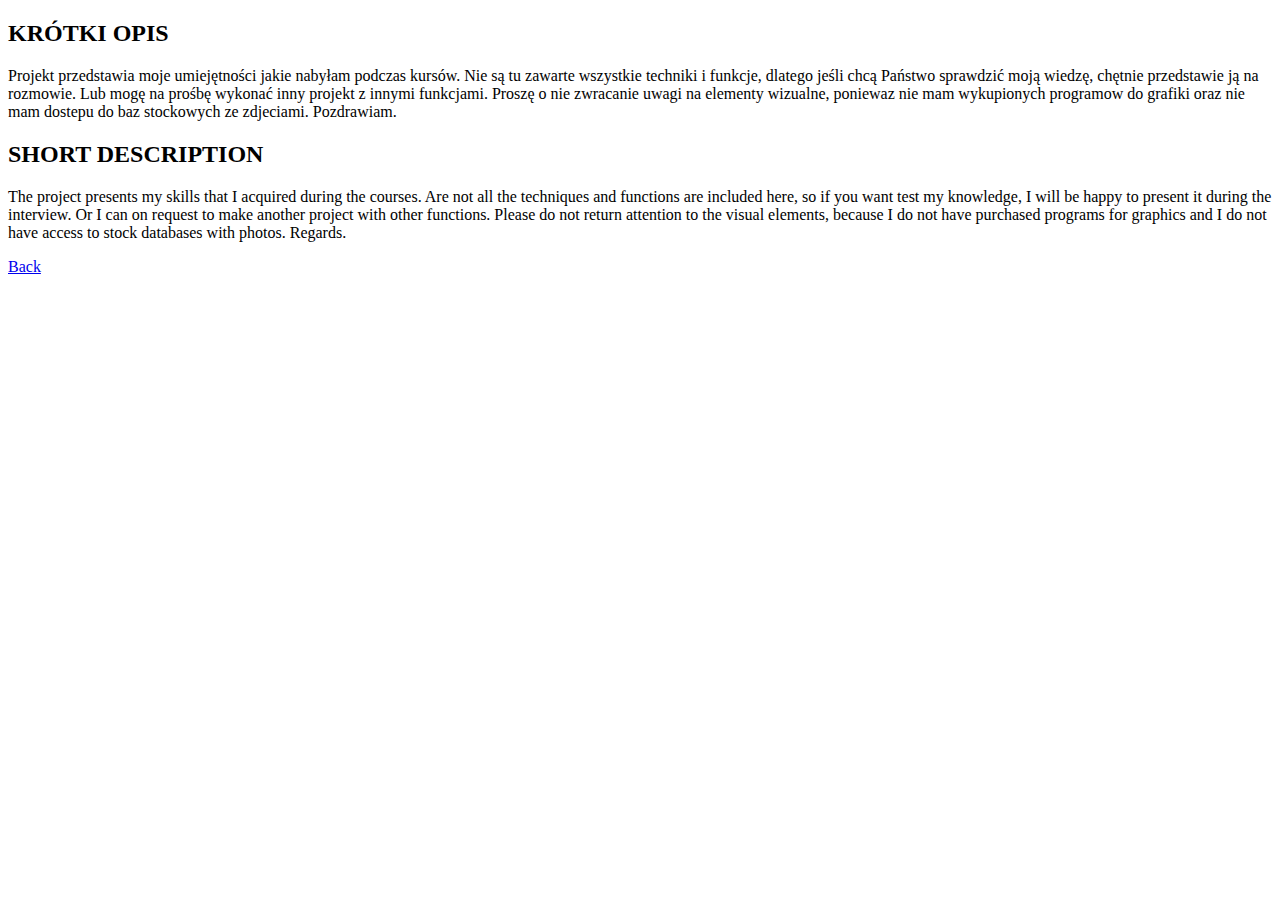
<file: website project/description.html>
<!DOCTYPE html>
<html>
  <head>
    <title>OPIS</title>
  </head>
  <body>
    <h2>KRÓTKI OPIS</h2>
    <p>
      Projekt przedstawia moje umiejętności jakie nabyłam podczas kursów. Nie są
      tu zawarte wszystkie techniki i funkcje, dlatego jeśli chcą Państwo
      sprawdzić moją wiedzę, chętnie przedstawie ją na rozmowie. Lub mogę na
      prośbę wykonać inny projekt z innymi funkcjami. Proszę o nie zwracanie
      uwagi na elementy wizualne, poniewaz nie mam wykupionych programow do
      grafiki oraz nie mam dostepu do baz stockowych ze zdjeciami. Pozdrawiam.
    </p>

    <h2>SHORT DESCRIPTION</h2>
    <p>
      The project presents my skills that I acquired during the courses. Are not
      all the techniques and functions are included here, so if you want test my
      knowledge, I will be happy to present it during the interview. Or I can on
      request to make another project with other functions. Please do not return
      attention to the visual elements, because I do not have purchased programs
      for graphics and I do not have access to stock databases with photos.
      Regards.
    </p>
    <a href="index.html">Back </a>
  </body>
</html>
</file>
